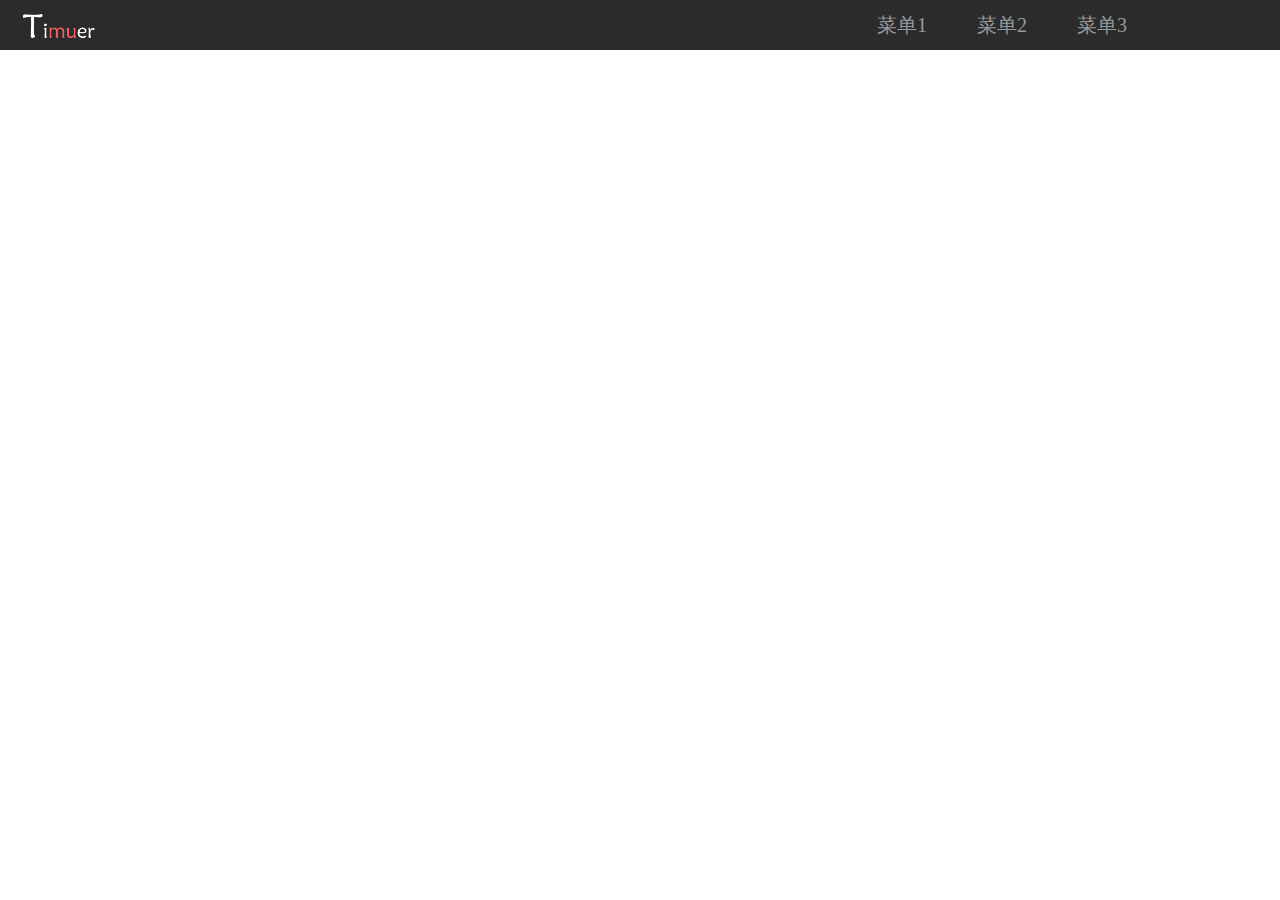
<file: menu/index.html>
<!DOCTYPE html>
<html>
    <head>
        <meta charset="utf-8">
        <title>Menu</title>
        <style media="screen">
            html *{
                margin: 0px;
                padding: 0px;
            }
            li {
                list-style: none;
            }
            nav {
                font-size: 0px;
                width: 100%;
                background: RGB(43, 43, 43);
                color: RGB(153, 153, 153);
            }
            .clearfix::after {
                display: block;
                content: ' ';
                font-size: 0px;
                height: 0px;
                visibility: hidden;
                clear: both;
            }
            .logo {
                float: left;
                padding-top: 10px;
                margin-left: 20px;
            }
            .menu-wrapper {
                float: right;
                margin-right: 10%;
            }
            .menu {
                position: relative;
                display: inline-block;
            }
            .menu-dropdown {
                position: absolute;
                left: 0px;
                width: 150px;
                font-size: 12px;
                z-index: 100;
            }
            .menu-hide {
                display: none;
            }
            .menu-highlight {
                background: #456;
            }
            .menu-toggle {
                width: 100px;
                height: 50px;
                font-size: 20px;
                line-height: 50px;
                text-align: center;
                cursor: pointer;
            }
            .menu-item {
                height: 30px;
                line-height: 30px;
                text-align: center;
                background: RGB(220, 220, 220);
                color: RGB(208, 163, 119);
                cursor: pointer;
            }
            .menu-item:hover {
                background: #567;
            }
        </style>
    </head>
    <body>
        <nav class="clearfix">
            <div class="logo">
                <img src="logo.png" width="80" height="30">
            </div>
            <div class="menu-wrapper">
                <div class="menu">
                    <div class="menu-toggle">菜单1</div>
                    <ul class="menu-dropdown menu-hide">
                        <li class="menu-item">菜单项</li>
                        <li class="menu-item">菜单项</li>
                        <li class="menu-item">菜单项</li>
                    </ul>
                </div>
                <div class="menu">
                    <div class="menu-toggle">菜单2</div>
                    <ul class="menu-dropdown menu-hide">
                        <li class="menu-item">菜单项</li>
                    </ul>
                </div>
                <div class="menu">
                    <div class="menu-toggle">菜单3</div>
                    <ul class="menu-dropdown menu-hide">
                        <li class="menu-item">菜单项</li>
                        <li class="menu-item">菜单项</li>
                    </ul>
                </div>
            </div>
        </nav>
    </body>
    <script type="text/javascript" src='../utils.js'></script>
    <script type="text/javascript" src="normal.js"></script>
</html>
</file>
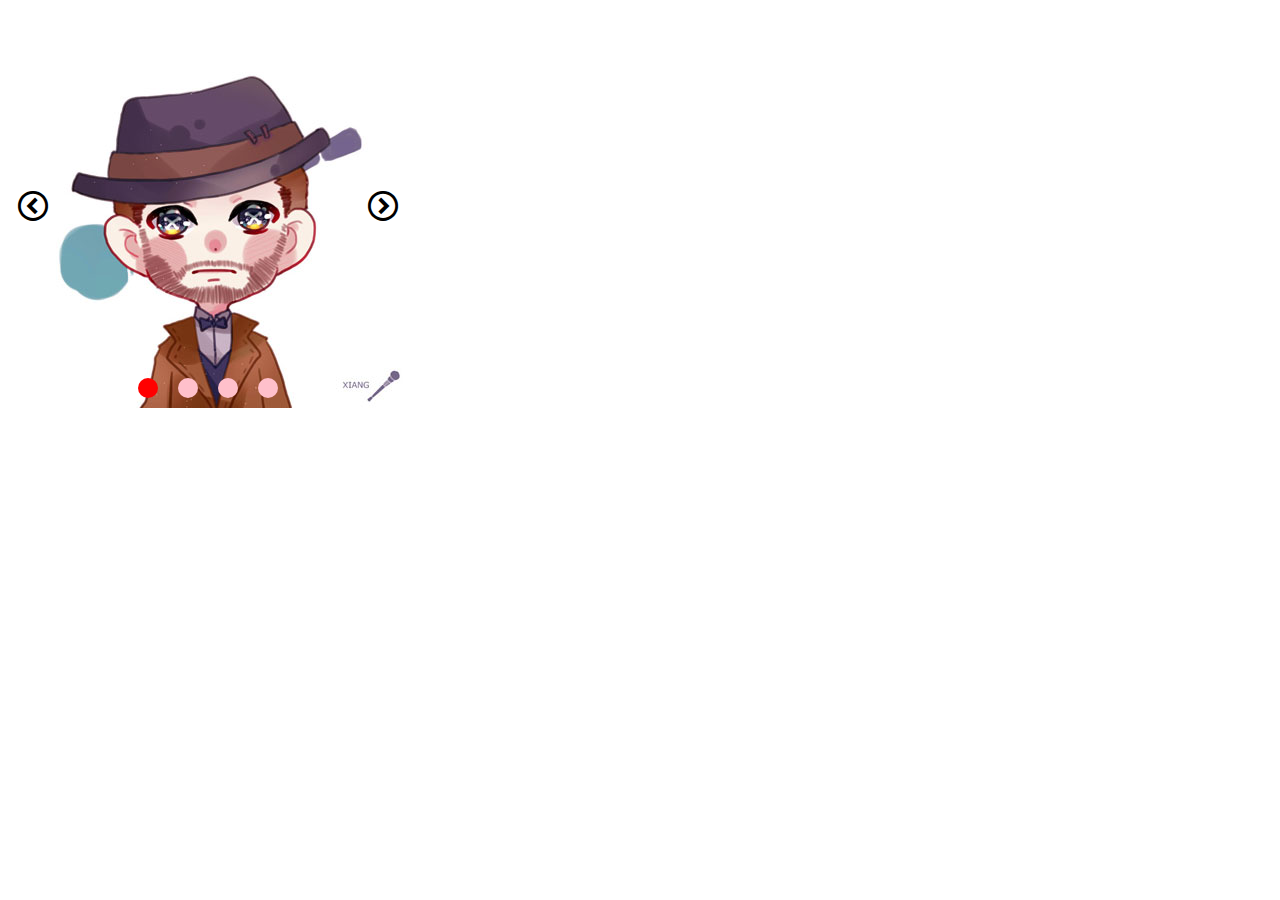
<file: slides/index.html>
<!DOCTYPE html>
<html>
    <head>
        <meta charset="utf-8">
        <title>slides</title>
        <link rel="stylesheet" href="./style.css">
        <style media="screen">
            .slide-wrapper {
                position: relative;
                width: 400px;
                height: 400px;
            }
            .slide:hover {
                opacity: 0.8;
                cursor: pointer;
            }
            .slide-next {
                position: absolute;
                right: 10px;
                top: 50%;
                transform: translateY(-50%);
                font-size: 30px;
                cursor: pointer;
            }
            .slide-prev {
                position: absolute;
                left: 10px;
                top: 50%;
                transform: translateY(-50%);
                font-size: 30px;
                cursor: pointer;
            }
            .slide-next:hover {
                color: #567;
            }
            .slide-prev:hover {
                color: #567
            }
            .slide-nav-wrapper {
                position: absolute;
                bottom: 10px;
                left: 50%;
                transform: translateX(-50%);
                font-size: 0px;
            }
            .slide-nav {
                display: inline-block;
                width: 20px;
                height: 20px;
                border-radius: 50%;
                background: pink;
                margin-right: 20px;
                cursor: pointer;
            }
            .slide-nav:last-child {
                margin-right: 0px;
            }
            .slide-nav.slide-active {
                background: red;
            }
        </style>
    </head>
    <body>
        <div class="slide-wrapper">
            <div class="slide" data-index="0" data-total="4">
                <img src="./img/1.jpg">
            </div>
            <div class="slide-prev" title="下一张"><i class="icon-circle-left"></i></div>
            <div class="slide-next" title="上一张"><i class="icon-circle-right"></i></div>
            <div class="slide-nav-wrapper" >
                <div class="slide-nav slide-active"></div>
                <div class="slide-nav"></div>
                <div class="slide-nav"></div>
                <div class="slide-nav"></div>
            </div>
        </div>
        <script type="text/javascript" src='../utils.js'></script>
        <script type="text/javascript" src="normal.js"></script>
    </body>
</html>
</file>
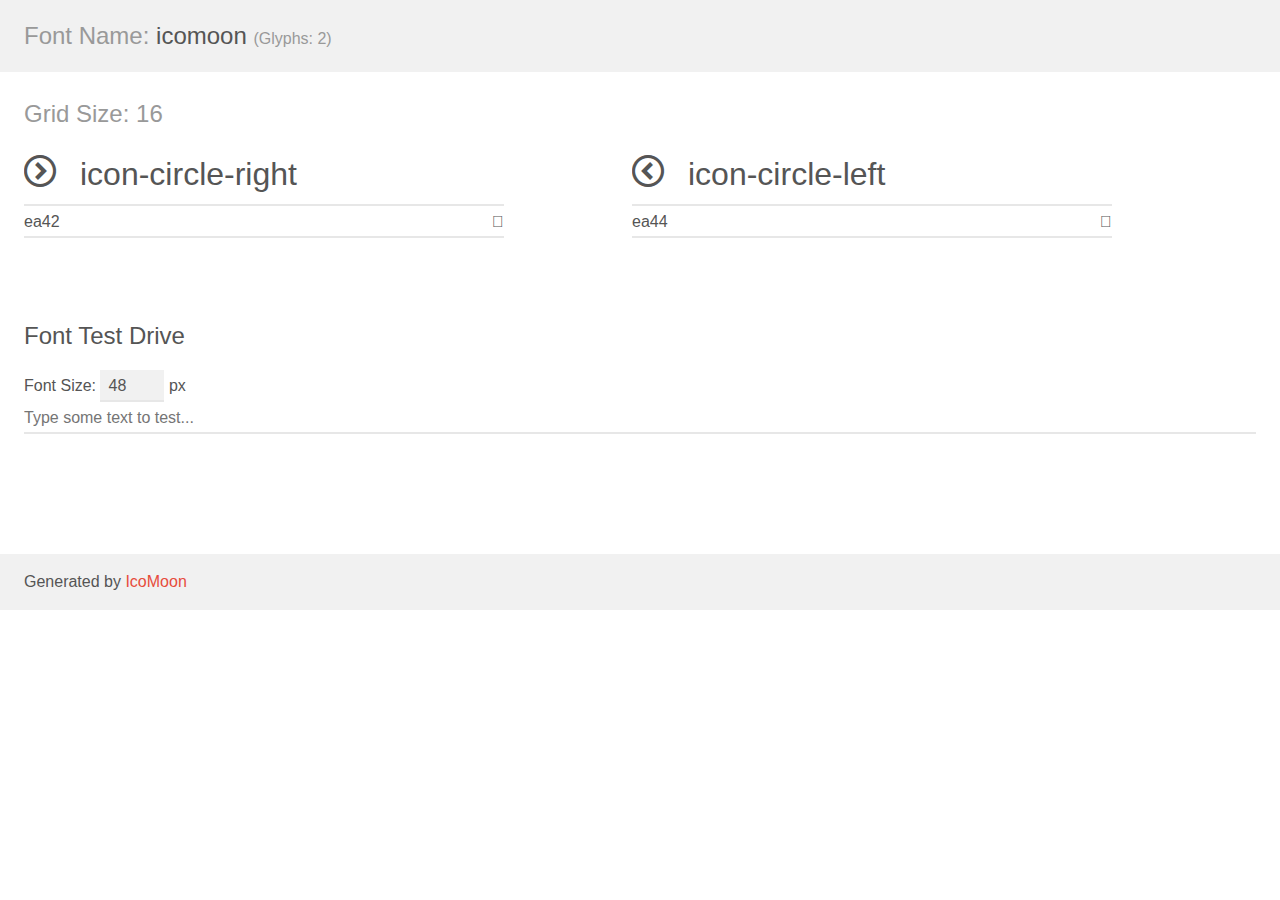
<file: slides/icomoon/demo.html>
<!doctype html>
<html>
<head>
    <meta charset="utf-8">
    <title>IcoMoon Demo</title>
    <meta name="description" content="An Icon Font Generated By IcoMoon.io">
    <meta name="viewport" content="width=device-width, initial-scale=1">
    <link rel="stylesheet" href="demo-files/demo.css">
    <link rel="stylesheet" href="style.css"></head>
<body>
    <div class="bgc1 clearfix">
        <h1 class="mhmm mvm"><span class="fgc1">Font Name:</span> icomoon <small class="fgc1">(Glyphs:&nbsp;2)</small></h1>
    </div>
    <div class="clearfix mhl ptl">
        <h1 class="mvm mtn fgc1">Grid Size: 16</h1>
        <div class="glyph fs1">
            <div class="clearfix bshadow0 pbs">
                <span class="icon-circle-right">
                
                </span>
                <span class="mls"> icon-circle-right</span>
            </div>
            <fieldset class="fs0 size1of1 clearfix hidden-false">
                <input type="text" readonly value="ea42" class="unit size1of2" />
                <input type="text" maxlength="1" readonly value="&#xea42;" class="unitRight size1of2 talign-right" />
            </fieldset>
            <div class="fs0 bshadow0 clearfix hidden-true">
                <span class="unit pvs fgc1">liga: </span>
                <input type="text" readonly value="circle-right, right5" class="liga unitRight" />
            </div>
        </div>
        <div class="glyph fs1">
            <div class="clearfix bshadow0 pbs">
                <span class="icon-circle-left">
                
                </span>
                <span class="mls"> icon-circle-left</span>
            </div>
            <fieldset class="fs0 size1of1 clearfix hidden-false">
                <input type="text" readonly value="ea44" class="unit size1of2" />
                <input type="text" maxlength="1" readonly value="&#xea44;" class="unitRight size1of2 talign-right" />
            </fieldset>
            <div class="fs0 bshadow0 clearfix hidden-true">
                <span class="unit pvs fgc1">liga: </span>
                <input type="text" readonly value="circle-left, left5" class="liga unitRight" />
            </div>
        </div>
    </div>

    <!--[if gt IE 8]><!-->
    <div class="mhl clearfix mbl">
        <h1>Font Test Drive</h1>
        <label>
            Font Size: <input id="fontSize" type="number" class="textbox0 mbm"
            min="8" value="48" />
            px
        </label>
        <input id="testText" type="text" class="phl size1of1 mvl"
        placeholder="Type some text to test..." value=""/>
        <div id="testDrive" class="icon-">&nbsp;
        </div>
    </div>
    <!--<![endif]-->
    <div class="bgc1 clearfix">
        <p class="mhl">Generated by <a href="https://icomoon.io/app">IcoMoon</a></p>
    </div>

    <script src="demo-files/demo.js"></script>
</body>
</html>
</file>
<file: slides/style.css>
@font-face {
  font-family: 'icomoon';
  src:  url('fonts/icomoon.eot?11ie26');
  src:  url('fonts/icomoon.eot?11ie26#iefix') format('embedded-opentype'),
    url('fonts/icomoon.ttf?11ie26') format('truetype'),
    url('fonts/icomoon.woff?11ie26') format('woff'),
    url('fonts/icomoon.svg?11ie26#icomoon') format('svg');
  font-weight: normal;
  font-style: normal;
}

[class^="icon-"], [class*=" icon-"] {
  /* use !important to prevent issues with browser extensions that change fonts */
  font-family: 'icomoon' !important;
  speak: none;
  font-style: normal;
  font-weight: normal;
  font-variant: normal;
  text-transform: none;
  line-height: 1;

  /* Better Font Rendering =========== */
  -webkit-font-smoothing: antialiased;
  -moz-osx-font-smoothing: grayscale;
}

.icon-circle-right:before {
  content: "\ea42";
}
.icon-circle-left:before {
  content: "\ea44";
}
</file>
<file: slides/icomoon/demo-files/demo.css>
body {
  padding: 0;
  margin: 0;
  font-family: sans-serif;
  font-size: 1em;
  line-height: 1.5;
  color: #555;
  background: #fff;
}
h1 {
  font-size: 1.5em;
  font-weight: normal;
}
small {
  font-size: .66666667em;
}
a {
  color: #e74c3c;
  text-decoration: none;
}
a:hover, a:focus {
  box-shadow: 0 1px #e74c3c;
}
.bshadow0, input {
  box-shadow: inset 0 -2px #e7e7e7;
}
input:hover {
  box-shadow: inset 0 -2px #ccc;
}
input, fieldset {
  font-family: sans-serif;
  font-size: 1em;
  margin: 0;
  padding: 0;
  border: 0;
}
input {
  color: inherit;
  line-height: 1.5;
  height: 1.5em;
  padding: .25em 0;
}
input:focus {
  outline: none;
  box-shadow: inset 0 -2px #449fdb;
}
.glyph {
  font-size: 16px;
  width: 15em;
  padding-bottom: 1em;
  margin-right: 4em;
  margin-bottom: 1em;
  float: left;
  overflow: hidden;
}
.liga {
  width: 80%;
  width: calc(100% - 2.5em);
}
.talign-right {
  text-align: right;
}
.talign-center {
  text-align: center;
}
.bgc1 {
  background: #f1f1f1;
}
.fgc1 {
  color: #999;
}
.fgc0 {
  color: #000;
}
p {
  margin-top: 1em;
  margin-bottom: 1em;
}
.mvm {
  margin-top: .75em;
  margin-bottom: .75em;
}
.mtn {
  margin-top: 0;
}
.mtl, .mal {
  margin-top: 1.5em;
}
.mbl, .mal {
  margin-bottom: 1.5em;
}
.mal, .mhl {
  margin-left: 1.5em;
  margin-right: 1.5em;
}
.mhmm {
  margin-left: 1em;
  margin-right: 1em;
}
.mls {
  margin-left: .25em;
}
.ptl {
  padding-top: 1.5em;
}
.pbs, .pvs {
  padding-bottom: .25em;
}
.pvs, .pts {
  padding-top: .25em;
}
.unit {
  float: left;
}
.unitRight {
  float: right;
}
.size1of2 {
  width: 50%;
}
.size1of1 {
  width: 100%;
}
.clearfix:before, .clearfix:after {
  content: " ";
  display: table;
}
.clearfix:after {
  clear: both;
}
.hidden-true {
  display: none;
}
.textbox0 {
  width: 3em;
  background: #f1f1f1;
  padding: .25em .5em;
  line-height: 1.5;
  height: 1.5em;
}
#testDrive {
  display: block;
  padding-top: 24px;
  line-height: 1.5;
}
.fs0 {
  font-size: 16px;
}
.fs1 {
  font-size: 32px;
}
</file>
<file: slides/icomoon/style.css>
@font-face {
  font-family: 'icomoon';
  src:  url('fonts/icomoon.eot?11ie26');
  src:  url('fonts/icomoon.eot?11ie26#iefix') format('embedded-opentype'),
    url('fonts/icomoon.ttf?11ie26') format('truetype'),
    url('fonts/icomoon.woff?11ie26') format('woff'),
    url('fonts/icomoon.svg?11ie26#icomoon') format('svg');
  font-weight: normal;
  font-style: normal;
}

[class^="icon-"], [class*=" icon-"] {
  /* use !important to prevent issues with browser extensions that change fonts */
  font-family: 'icomoon' !important;
  speak: none;
  font-style: normal;
  font-weight: normal;
  font-variant: normal;
  text-transform: none;
  line-height: 1;

  /* Better Font Rendering =========== */
  -webkit-font-smoothing: antialiased;
  -moz-osx-font-smoothing: grayscale;
}

.icon-circle-right:before {
  content: "\ea42";
}
.icon-circle-left:before {
  content: "\ea44";
}
</file>
